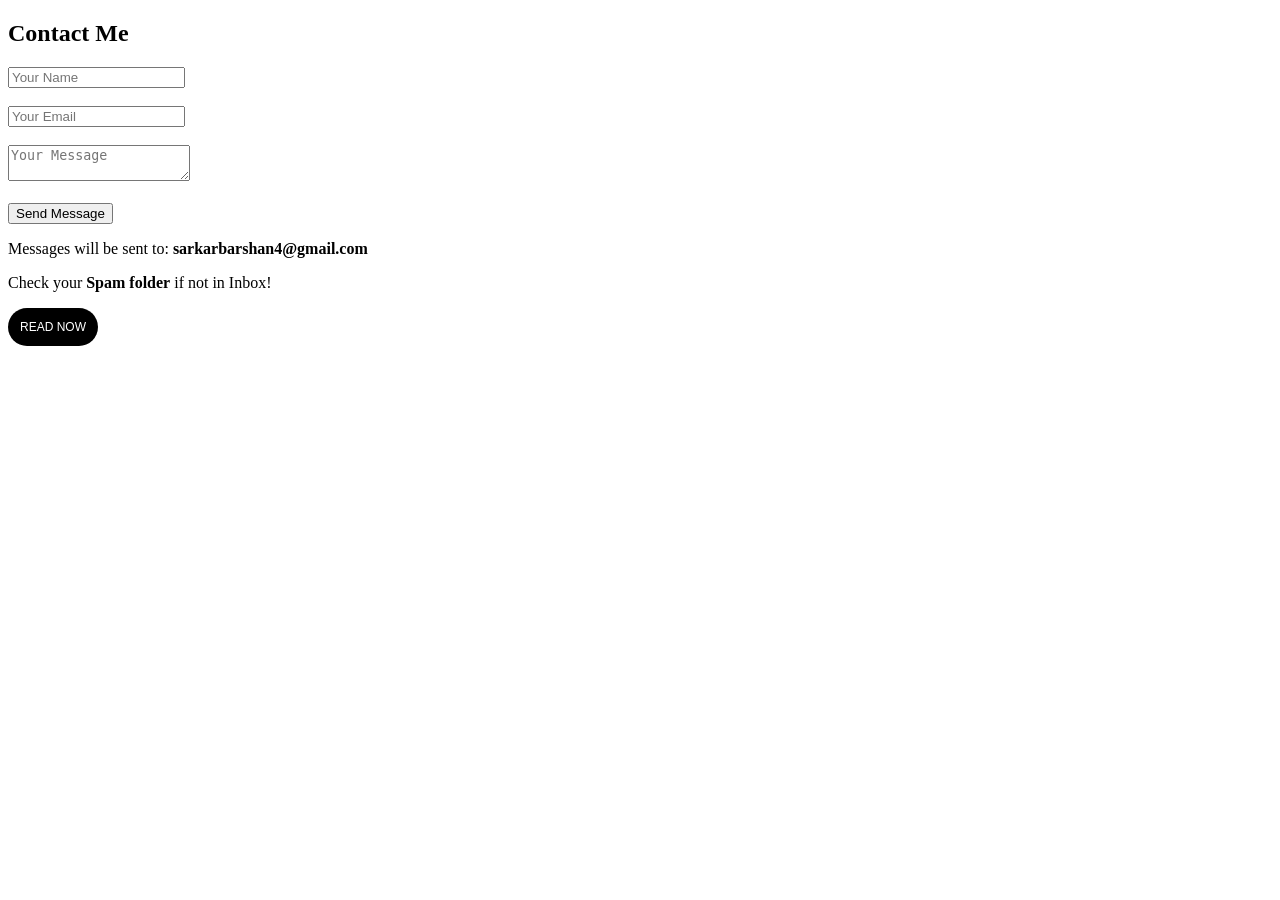
<file: login.html>
<!DOCTYPE html>
<html>
<head>
    <title>Simple Contact Form</title>
</head>
<body>
    <h2>Contact Me</h2>
    <form action="https://formsubmit.co/sarkarbarshan4@gmail.com" method="POST">
        <input type="text" name="name" placeholder="Your Name" required><br><br>
        <input type="email" name="email" placeholder="Your Email" required><br><br>
        <textarea name="message" placeholder="Your Message" required></textarea><br><br>
        <button type="submit">Send Message</button>
    </form>

    <p>Messages will be sent to: <strong>sarkarbarshan4@gmail.com</strong></p>
    <p>Check your <strong>Spam folder</strong> if not in Inbox!</p>
</body>
</html>
<!-- Your button – only this one line changes -->
<button class="btnx" onclick="document.getElementById('contactModal').style.display='block'" style="font-size:12px; color:#ffffff; font-weight:100; padding:12px; border:none; background:#000; border-radius:20px;">
  READ NOW
</button>

<!-- The rest of your modal stays unchanged -->
<div id="contactModal" style="display:none; position:fixed;">
  ...
</div>
</file>
